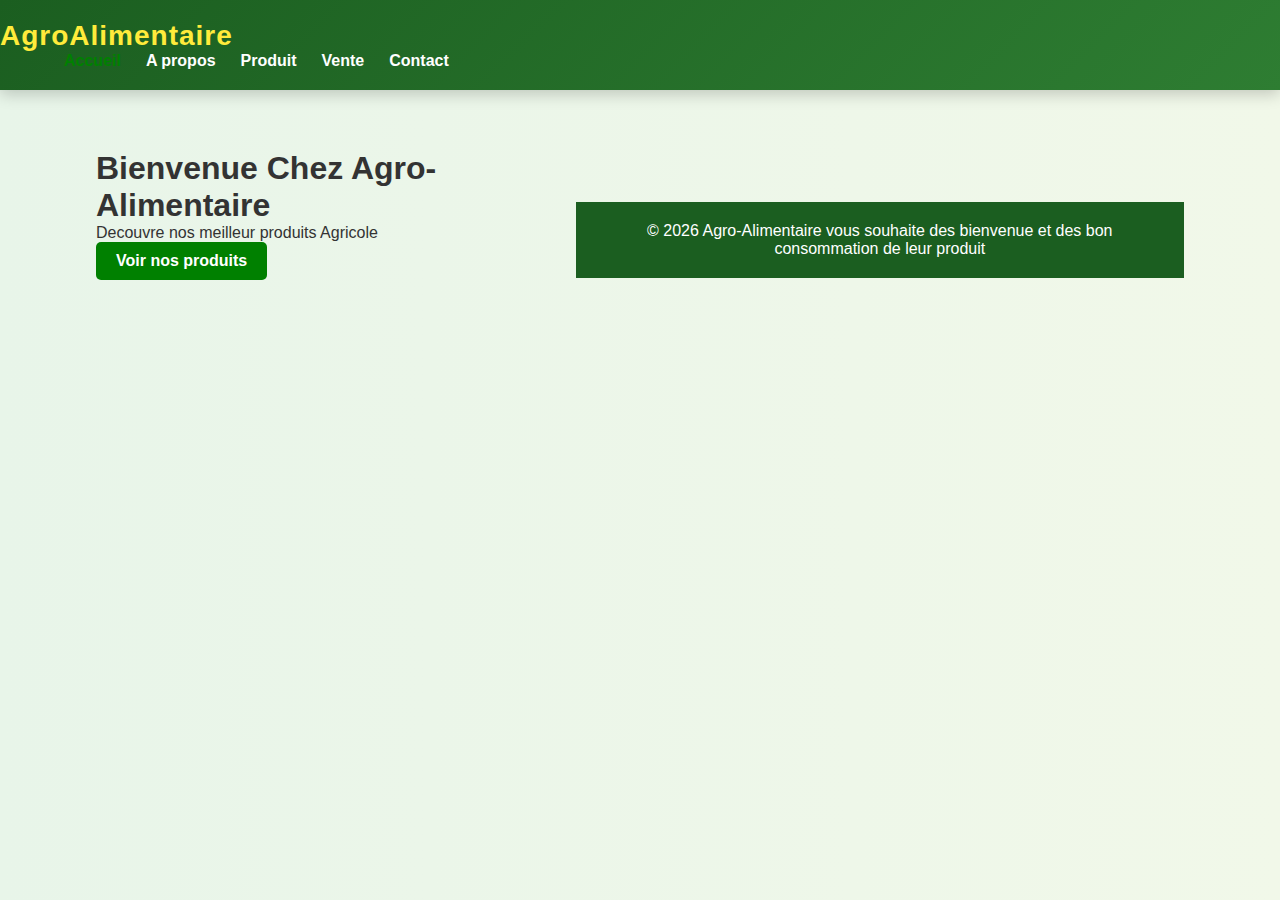
<file: Index.html>
<!<!DOCTYPE html>
<html>
<head>
	<meta charset="utf-8">
	<meta name="viewport" content="width=device-width, initial-scale=1">
	<title>Vente des produits Agricoles</title>
	<link rel="stylesheet" href="styles/style.css">
<body>
</head>
	<header>
		<div class="logo"><span>Agro<span>Alimentaire</div>
		<nav>
			<ul>
				<li><a href="Index.html">Accueil</a></li>
				<li><a href="A propos.html">A propos</a></li>
				<li><a href="Produit.html">Produit</a></li>
				<li><a href="Vente.html">Vente</a></li>
				<li><a href="Contact.html">Contact</a></li>
			</ul>
		</nav>
	</header>
	<main class="main-content">
	<section class="hero">
		<h1>Bienvenue Chez Agro-Alimentaire</h1>
		<p>Decouvre nos meilleur produits Agricole</p>
		<a href="Produit.html" class="btn">Voir nos produits</a>
	</section>

	<footer>
		<p>&copy; 2026 Agro-Alimentaire vous souhaite des bienvenue et des bon consommation de leur produit</p>
	</footer>
	 <script src="java/script.js"></script>

</body>
</html>
</file>
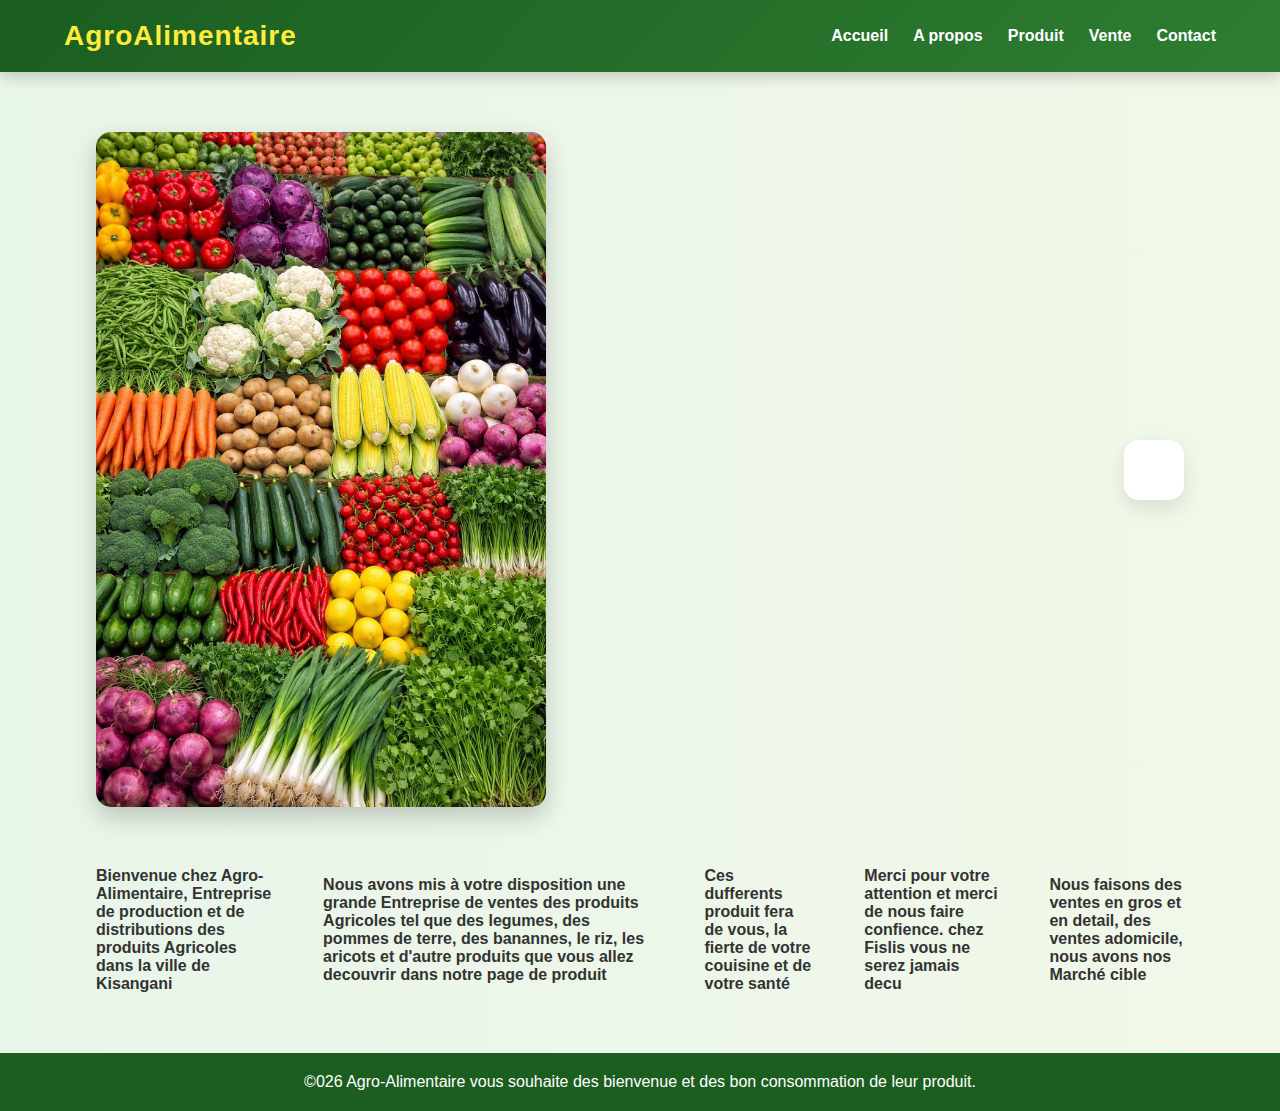
<file: A propos.html>
<!DOCTYPE html>
<html>
<head>
	<meta charset="utf-8">
	<meta name="viewport" content="width=device-width, initial-scale=1">
	<title>Vente des produits Agricole</title>
	<link rel="stylesheet" href="styles/style.css">
</head>
<body>
	<header>
		<nav>
		<div class="logo"><span>Agro<span>Alimentaire</div>
			<ul>
				<li><a href="Index.html">Accueil</a></li>
				<li><a href="A propos.html" class="A propos">A propos</a></li>
				<li><a href="Produit.html">Produit</a></li>
				<li><a href="Vente.html">Vente</a></li>
				<li><a href="Contact.html">Contact</a></li>
			</ul>
		</nav>
	</header>
	<main class="main-content">
		<img src="images/ensemble.jpg" alt="notre logo" class="about-img">
		<div class="about-text">
		</main>
			<main class="main-content">
			<p><strong>Bienvenue chez Agro-Alimentaire, Entreprise de production et de distributions des produits Agricoles dans la ville de Kisangani</strong></p>
			<p><strong>Nous avons mis à votre disposition une grande Entreprise de ventes des produits Agricoles tel que des legumes, des pommes de terre, des banannes, le riz, les aricots et d'autre produits que vous allez decouvrir dans notre page de produit</strong></p>
			<p><strong>Ces dufferents produit fera de vous, la fierte de votre couisine et de votre santé</strong></p>
			<p><strong>Merci pour votre attention et merci de nous faire confience. chez Fislis vous ne serez jamais decu</strong></p>
			<p><strong>Nous faisons des ventes en gros et en detail, des ventes adomicile, nous avons nos Marché cible</strong></p>
		</div>
	</main>
	<footer>
			<p>&copy;026 Agro-Alimentaire vous souhaite des bienvenue et des bon consommation de leur produit.</p>
	</footer>
	  <script src="java/script.js"></script>


</body>
</html>
</file>
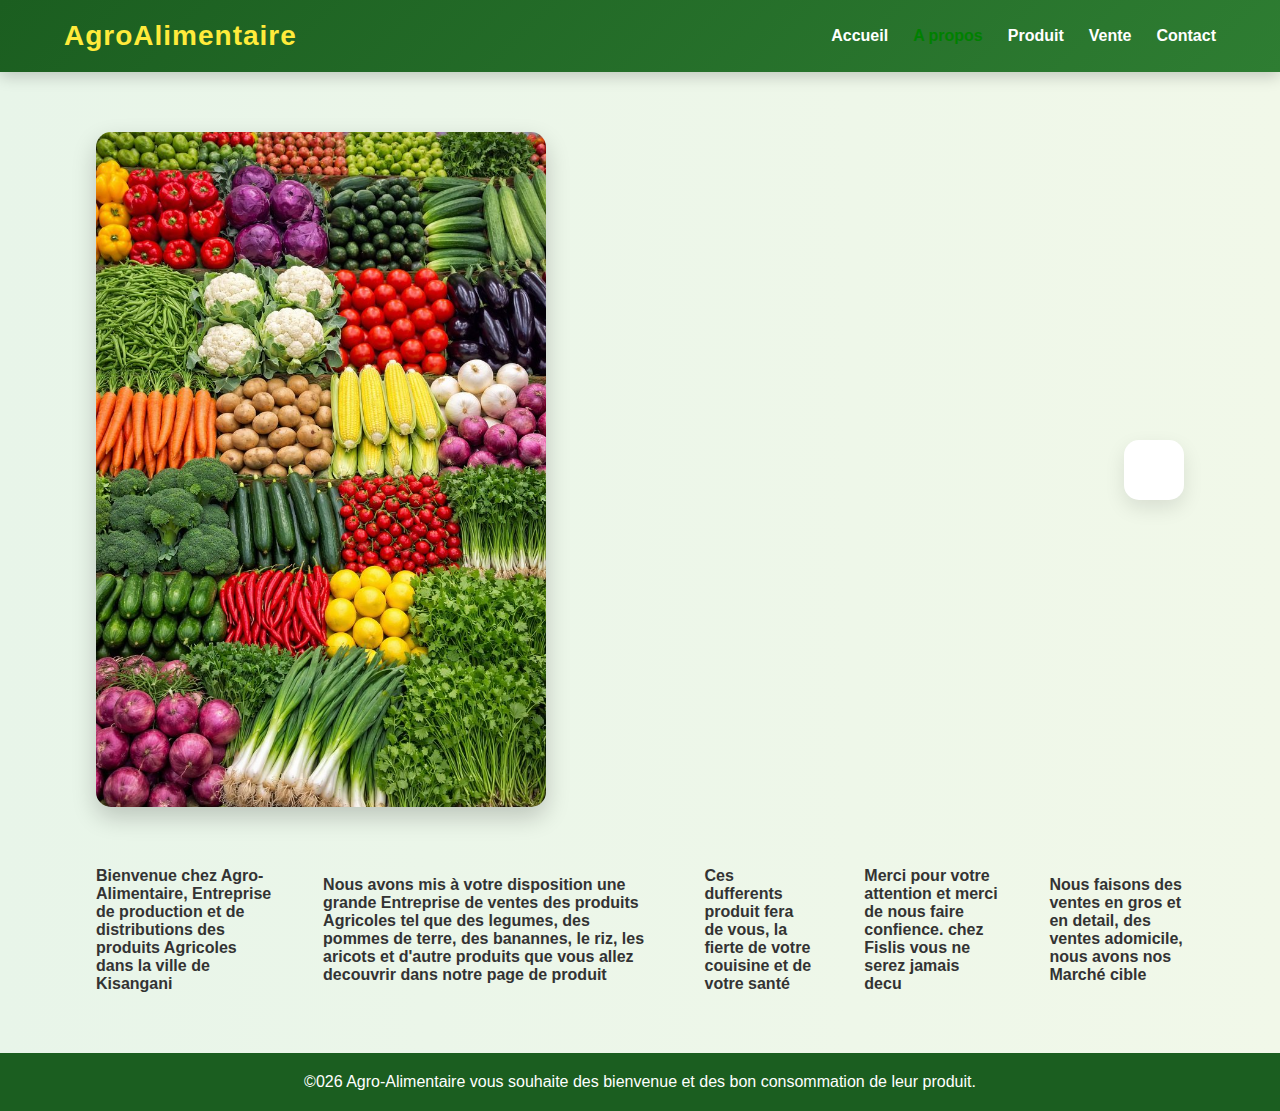
<file: apropos.html>
<!DOCTYPE html>
<html>
<head>
	<meta charset="utf-8">
	<meta name="viewport" content="width=device-width, initial-scale=1">
	<title>Vente des produits Agricole</title>
	<link rel="stylesheet" href="styles/style.css">
</head>
<body>
	<header>
		<nav>
		<div class="logo"><span>Agro<span>Alimentaire</div>
			<ul>
				<li><a href="index.html">Accueil</a></li>
				<li><a href="apropos.html" class="A propos">A propos</a></li>
				<li><a href="produit.html">Produit</a></li>
				<li><a href="vente.html">Vente</a></li>
				<li><a href="contact.html">Contact</a></li>
			</ul>
		</nav>
	</header>
	<main class="main-content">
		<img src="images/ensemble.jpg" alt="notre logo" class="about-img">
		<div class="about-text">
		</main>
			<main class="main-content">
			<p><strong>Bienvenue chez Agro-Alimentaire, Entreprise de production et de distributions des produits Agricoles dans la ville de Kisangani</strong></p>
			<p><strong>Nous avons mis à votre disposition une grande Entreprise de ventes des produits Agricoles tel que des legumes, des pommes de terre, des banannes, le riz, les aricots et d'autre produits que vous allez decouvrir dans notre page de produit</strong></p>
			<p><strong>Ces dufferents produit fera de vous, la fierte de votre couisine et de votre santé</strong></p>
			<p><strong>Merci pour votre attention et merci de nous faire confience. chez Fislis vous ne serez jamais decu</strong></p>
			<p><strong>Nous faisons des ventes en gros et en detail, des ventes adomicile, nous avons nos Marché cible</strong></p>
		</div>
	</main>
	<footer>
			<p>&copy;026 Agro-Alimentaire vous souhaite des bienvenue et des bon consommation de leur produit.</p>
	</footer>
	  <script src="java/script.js"></script>


</body>
</html>
</file>
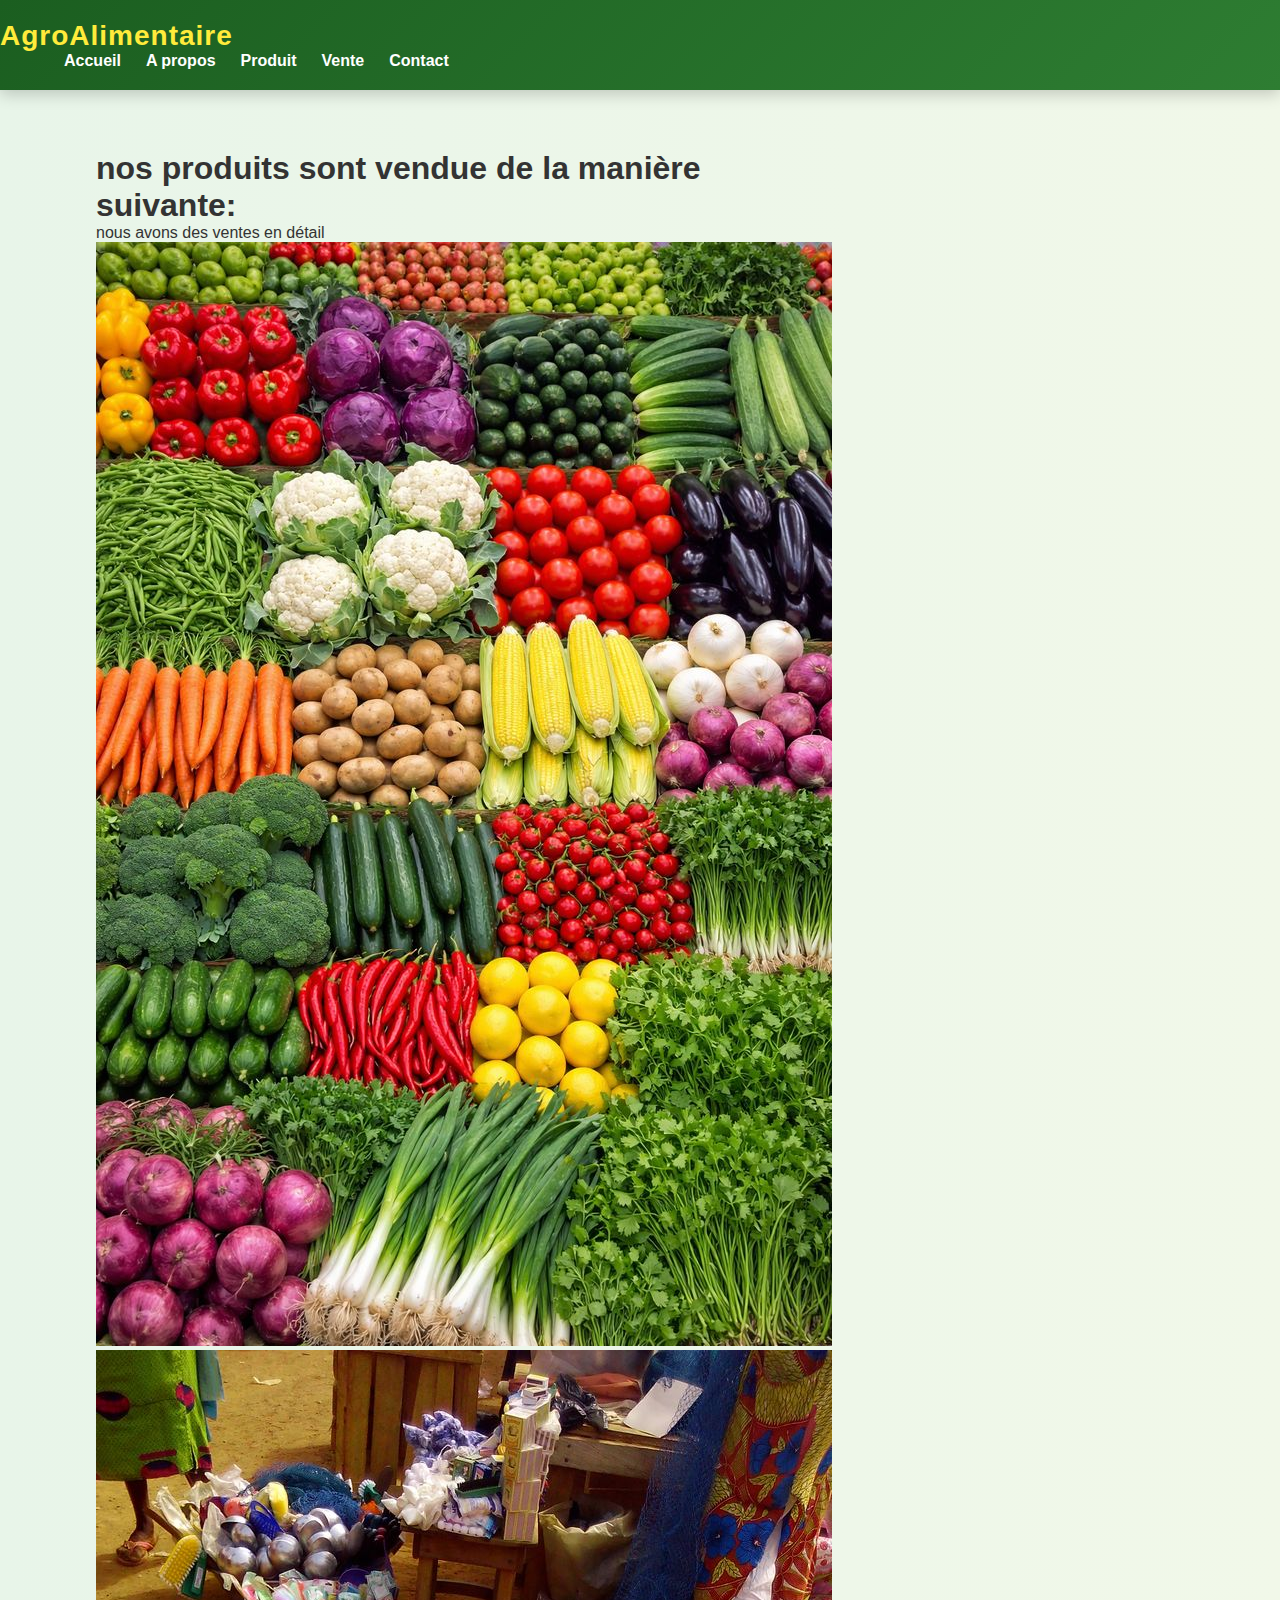
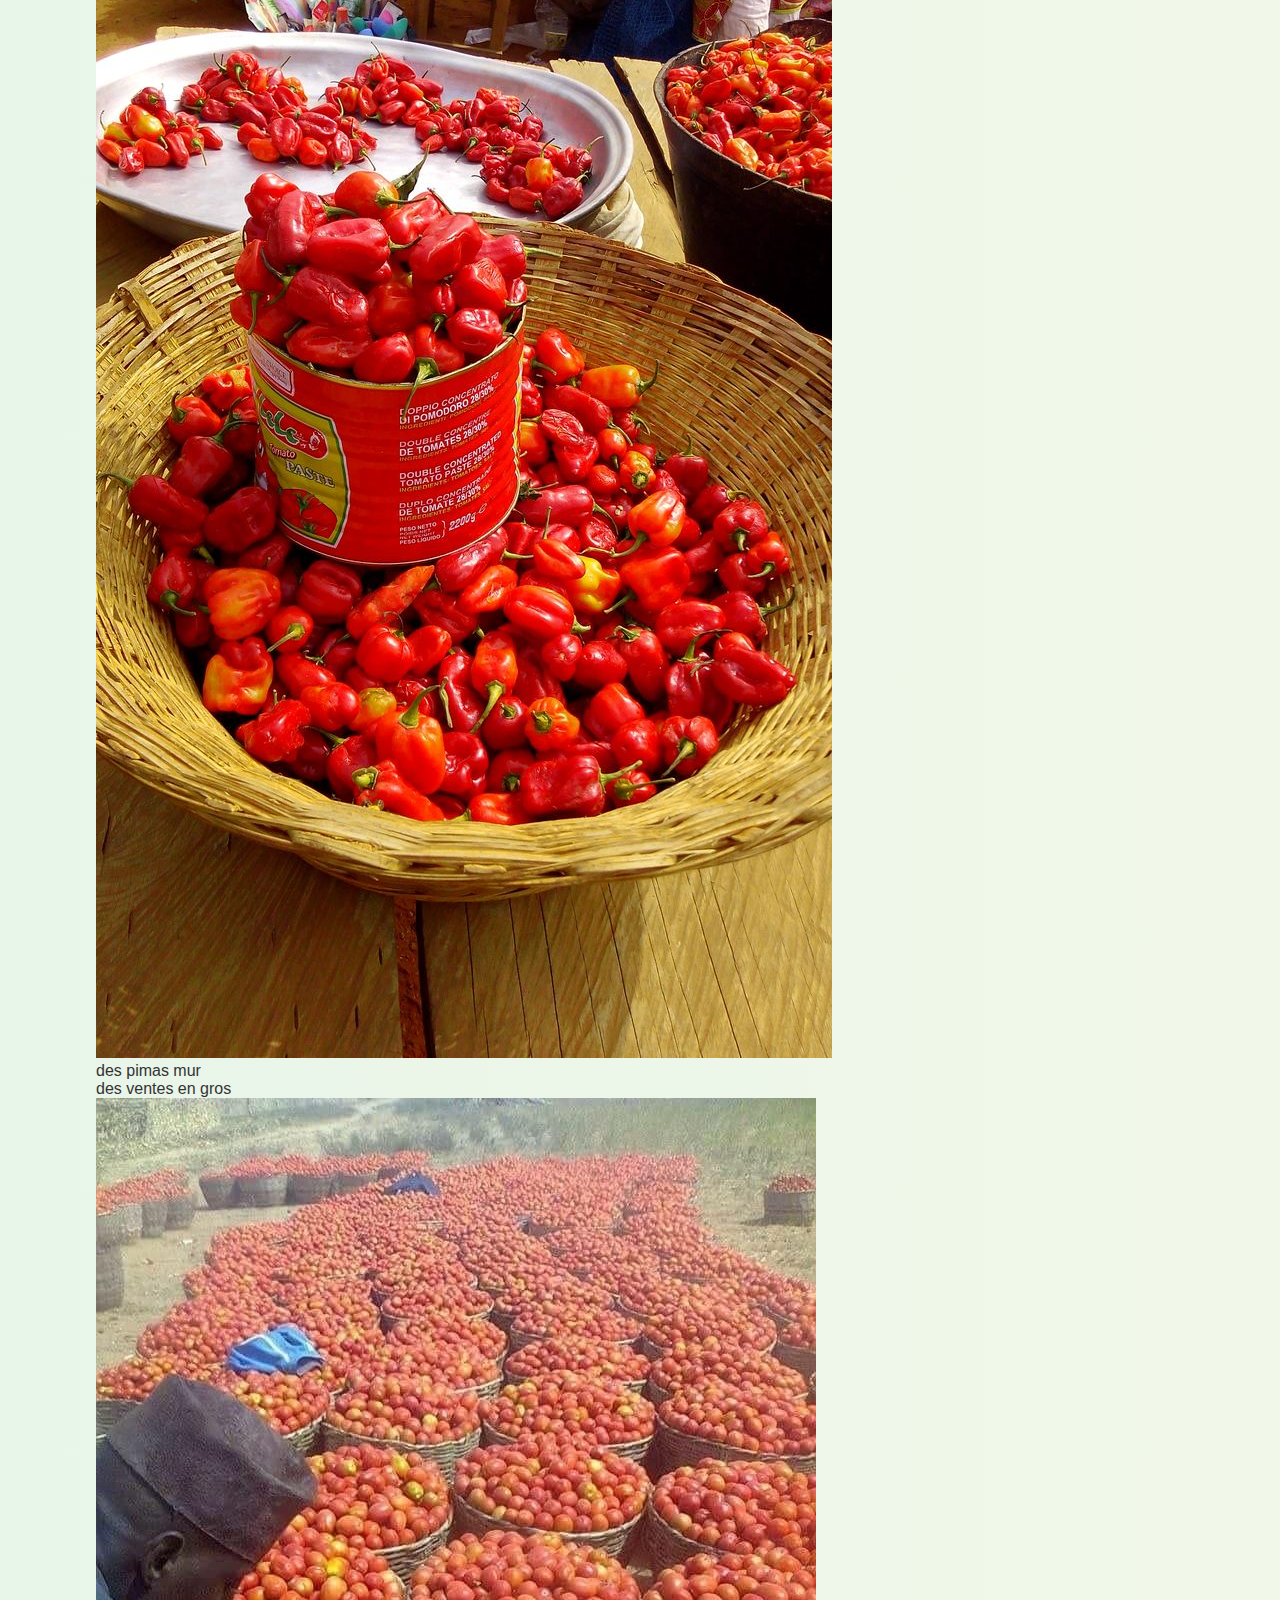
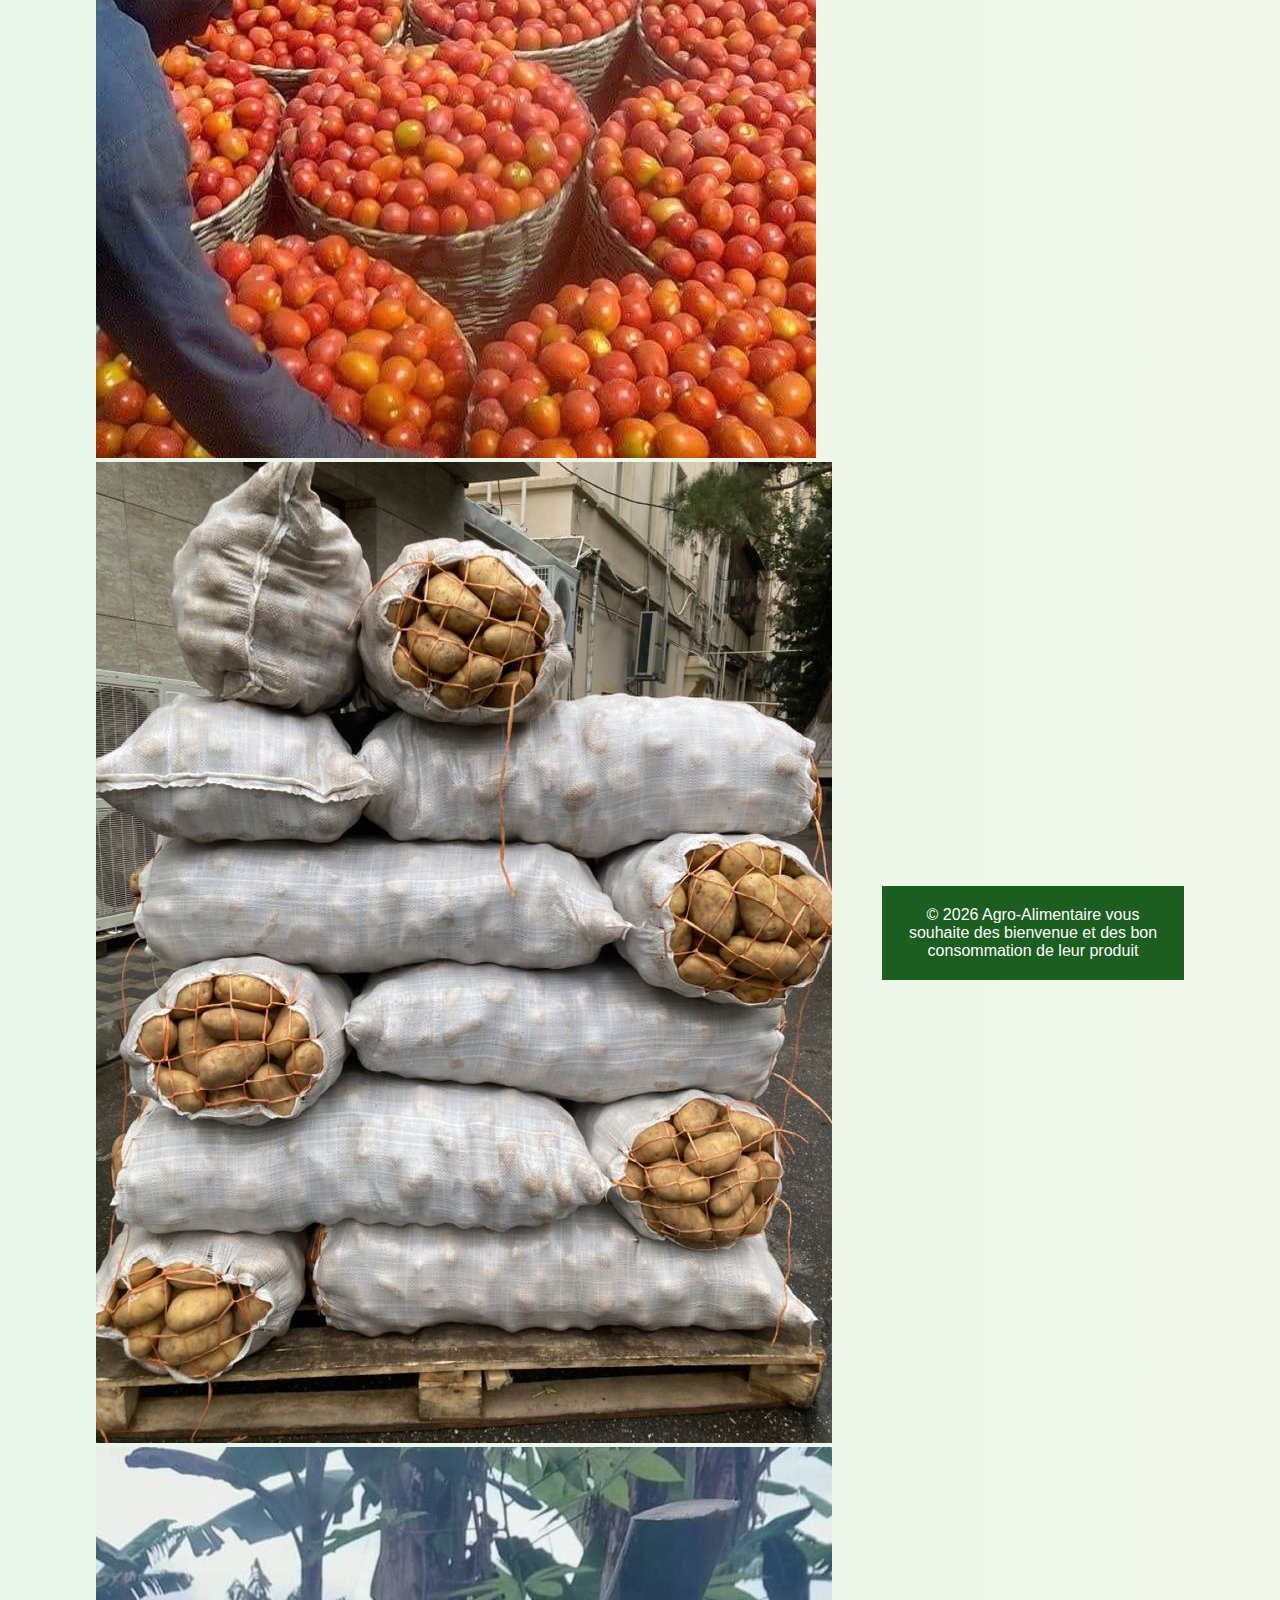
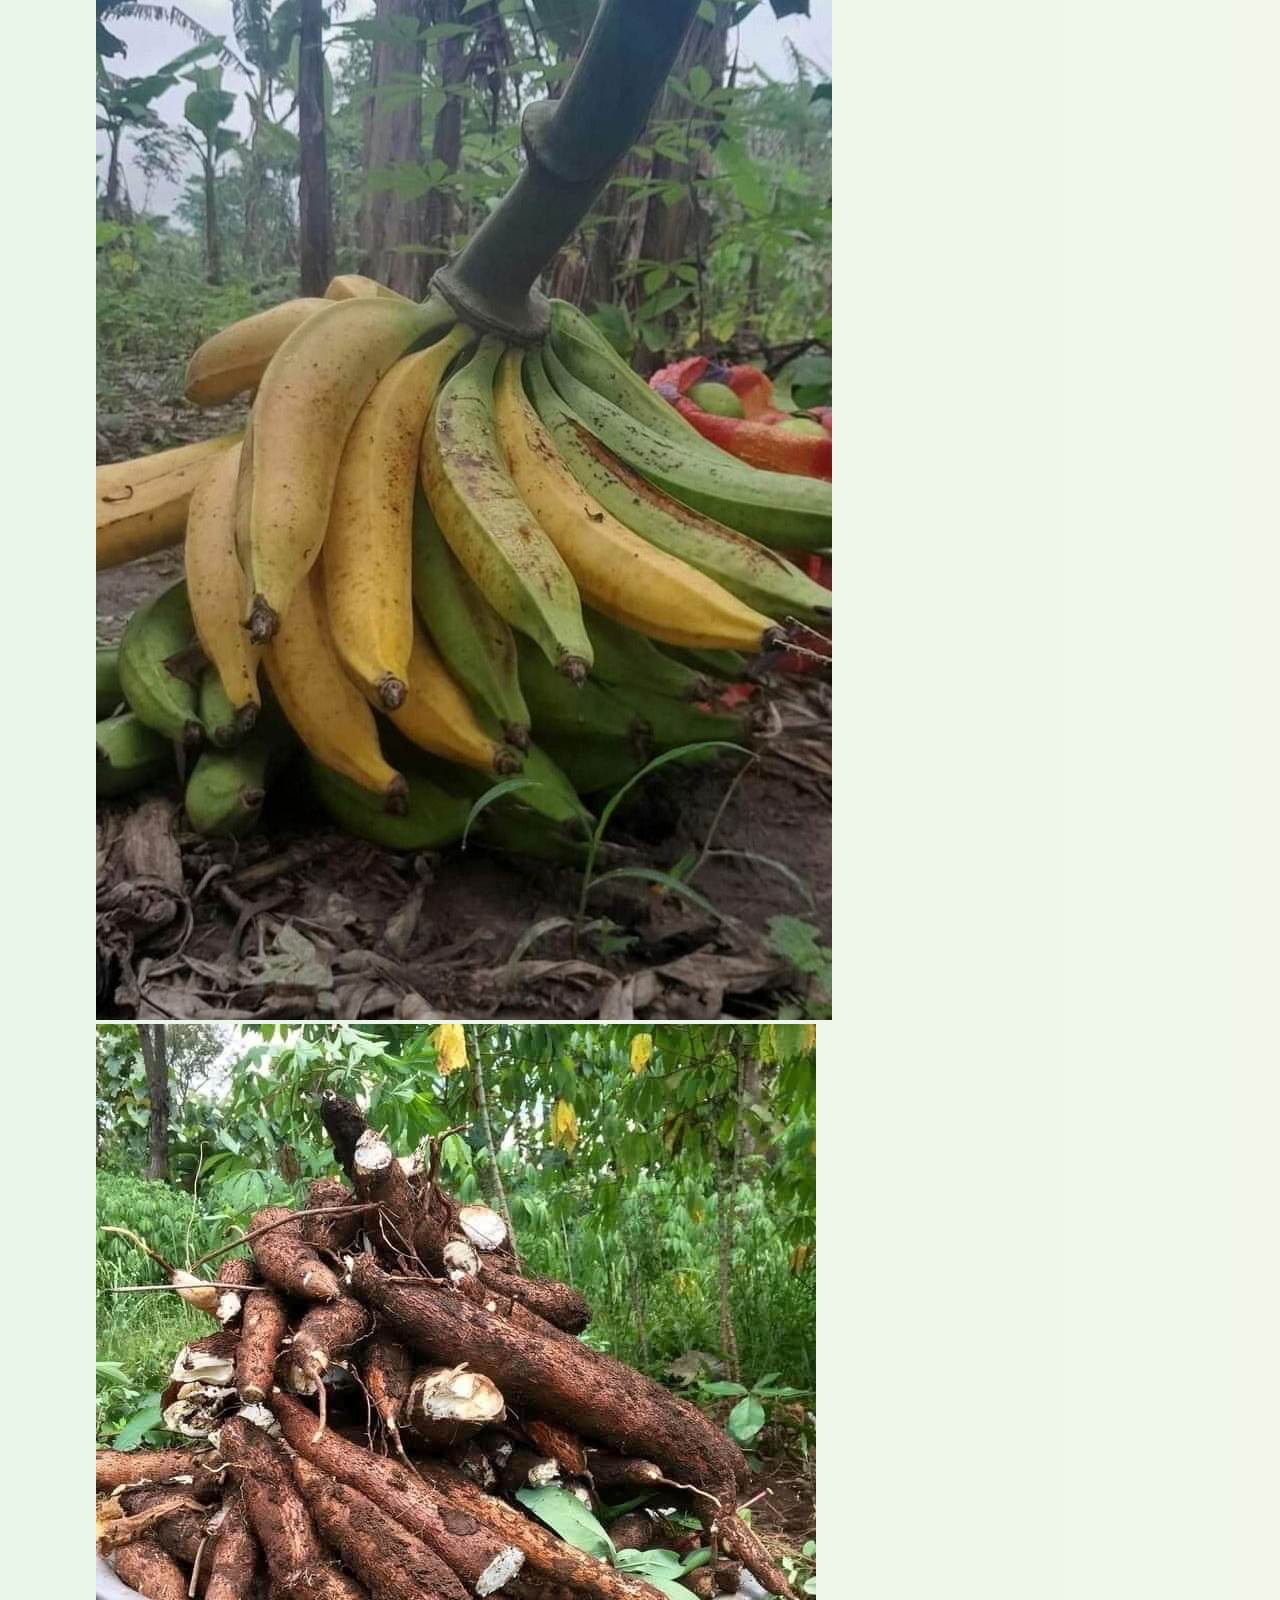
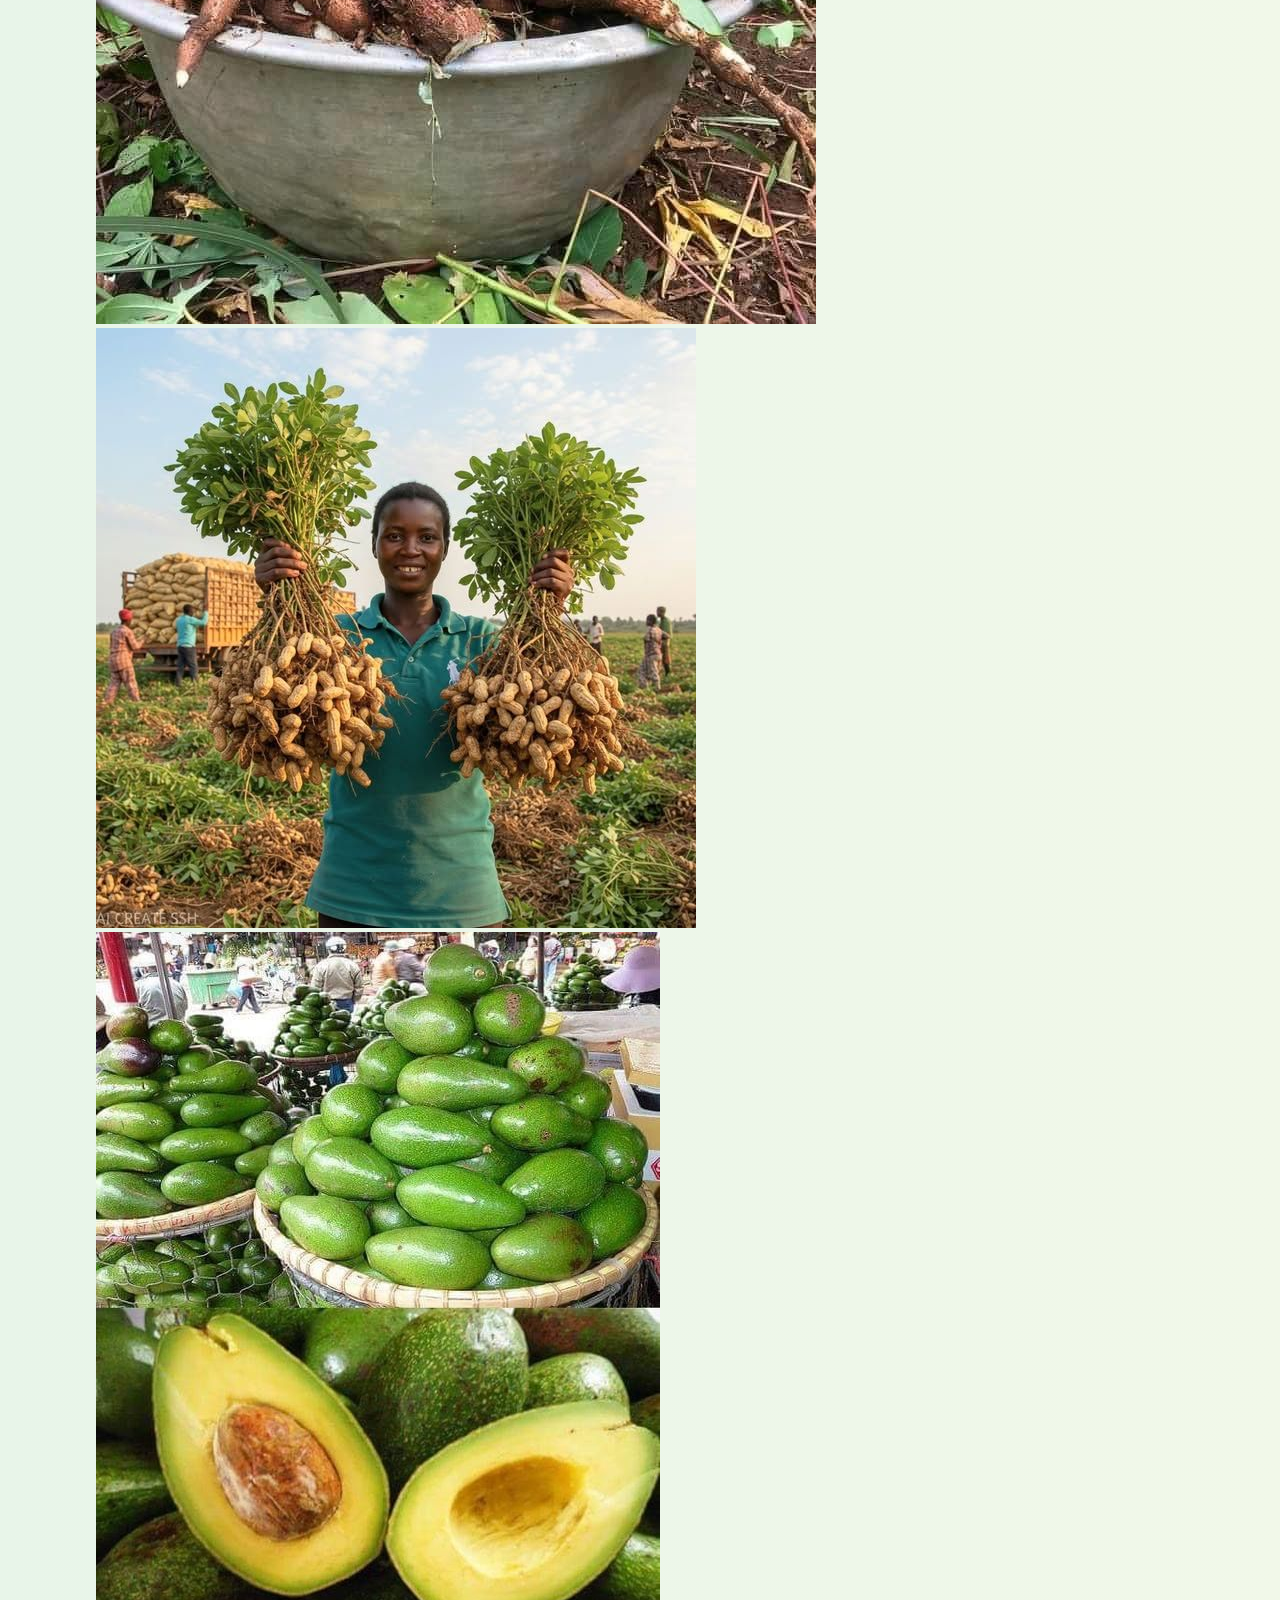
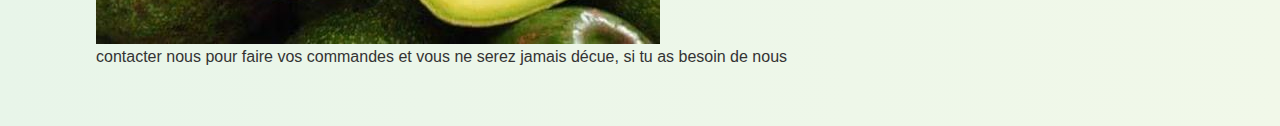
<file: Vente.html>
<!DOCTYPE html>
<html>
<head>
	<meta charset="utf-8">
	<meta name="viewport" content="width=device-width, initial-scale=1">
	<title>vente des produits Agricole</title>
	<link rel="stylesheet" href="styles/style.css">
</head>
<body>
	<header>
	      <div class="logo"><span>Agro<span>Alimentaire</div>
		<nav>
			<ul>
				<li><a href="index.html">Accueil</a></li>
				<li><a href="apropos.html">A propos</a></li>
				<li><a href="poduit.html">Produit</a></li>
				<li><a href="vente.html" class="Vente">Vente</a></li>
				<li><a href="contact.html">Contact</a></li>
			</ul>
		</nav>
</header>
<main class="main-content">
<section class="products">
	<h1>nos produits sont vendue de la manière suivante:</h1>
	<p> nous avons des ventes en détail</p>
	<div class="product-list">
		<div class="product">
			<img src="images/ensemble.jpg">
			<div class="product-list">
		<div class="product">
			<img src="images/pima.jpg">
			<p>des pimas mur</p>
	<p> des ventes en gros</p>
	 <div class="product-list">
		<div class="product">
			<img src="images/tomate.jpg">
			<div class="product-list">
		<div class="product">
			<img src="images/pome s sqc.jpg">
			<div class="product-list">
		<div class="product">
			<img src="images/banane.jpg">
		<div class="product">
			<img src="images/manioc 1.jpg">
		<div class="product">
			<img src="images/arachide.jpg">
		<div class="product">
			<img src="images/avocat2.jpg">
<p>contacter nous pour faire vos commandes et vous ne serez jamais décue, si tu as besoin de nous  </p>
</section>
<footer>
		<p>&copy; 2026 Agro-Alimentaire vous souhaite des bienvenue et des bon consommation de leur produit</p>
	</footer>

 <script src="java/script.js"></script>

</body>
</html>
</file>
<file: styles/style.css>
/* =======================
   RESET
======================= */
* {
    margin: 0;
    padding: 0;
    box-sizing: border-box;
}

/* =======================
   BODY
======================= */
body {
    font-family: 'Segoe UI', Tahoma, Geneva, Verdana, sans-serif;
    background: linear-gradient(to right, #e8f5e9, #f1f8e9);
    color: #333;
}

/* =======================
   HEADER
======================= */
header {
    background: linear-gradient(135deg, #1b5e20, #2e7d32);
    padding: 20px 0;
    box-shadow: 0 4px 15px rgba(0,0,0,0.2);
}

nav {
    width: 90%;
    margin: auto;
    display: flex;
    justify-content: space-between;
    align-items: center;
}

/* =======================
   LOGO
======================= */
.logo {
    font-size: 28px;
    font-weight: bold;
    color: white;
    letter-spacing: 1px;
}

.logo span {
    color: #ffeb3b;
}

/* =======================
   MENU
======================= */
nav ul {
    list-style: none;
    display: flex;
    gap: 25px;
}

nav ul li a {
    text-decoration: none;
    color: white;
    font-weight: 600;
    position: relative;
    padding: 5px 0;
    transition: 0.3s;
}

/* Animation soulignement */
nav ul li a::after {
    content: "";
    position: absolute;
    width: 0%;
    height: 3px;
    background: #ffeb3b;
    left: 0;
    bottom: -5px;
    transition: 0.3s;
}

nav ul li a:hover::after {
    width: 100%;
}

/* =======================
   MAIN SECTION
======================= */
.main-content {
    width: 85%;
    margin: 60px auto;
    display: flex;
    align-items: center;
    justify-content: space-between;
    gap: 50px;
}

/* =======================
   IMAGE
======================= */
.about-img {
    width: 450px;
    border-radius: 15px;
    box-shadow: 0 10px 25px rgba(0,0,0,0.2);
    transition: 0.4s;
}

.about-img:hover {
    transform: scale(1.05);
}

/* =======================
   TEXT
======================= */
.about-text {
    background: white;
    padding: 30px;
    border-radius: 15px;
    box-shadow: 0 8px 20px rgba(0,0,0,0.1);
}

.about-text p {
    margin-bottom: 15px;
    font-size: 17px;
    line-height: 1.7;
}

/* =======================
   BUTTON STYLE (si tu ajoutes un bouton)
======================= */
.btn {
    display: inline-block;
    padding: 12px 25px;
    background: #2e7d32;
    color: white;
    border-radius: 30px;
    text-decoration: none;
    font-weight: bold;
    transition: 0.3s;
}

.btn:hover {
    background: #1b5e20;
    transform: translateY(-3px);
    box-shadow: 0 5px 15px rgba(0,0,0,0.3);
}

/* =======================
   FOOTER
======================= */
footer {
    background: #1b5e20;
    color: white;
    text-align: center;
    padding: 20px;
    margin-top: 50px;
}

/* =======================
   RESPONSIVE
======================= */
@media (max-width: 900px) {
    .main-content {
        flex-direction: column;
        text-align: center;
    }

    .about-img {
        width: 100%;
    }

    nav {
        flex-direction: column;
        gap: 15px;
    }

    nav ul {
        flex-direction: column;
        gap: 10px;
    }
}
/* Animation apparition */
.fade-in {
    opacity: 0;
    transform: translateY(30px);
    transition: all 0.8s ease;
}

.fade-in.show {
    opacity: 1;
    transform: translateY(0);
}

/* Bouton moderne */
.btn {
    background: green;
    color: white;
    padding: 10px 20px;
    border: none;
    cursor: pointer;
    transition: 0.3s;
    border-radius: 5px;
}

.btn:hover {
    background: darkgreen;
    transform: scale(1.05);
}
</file>
